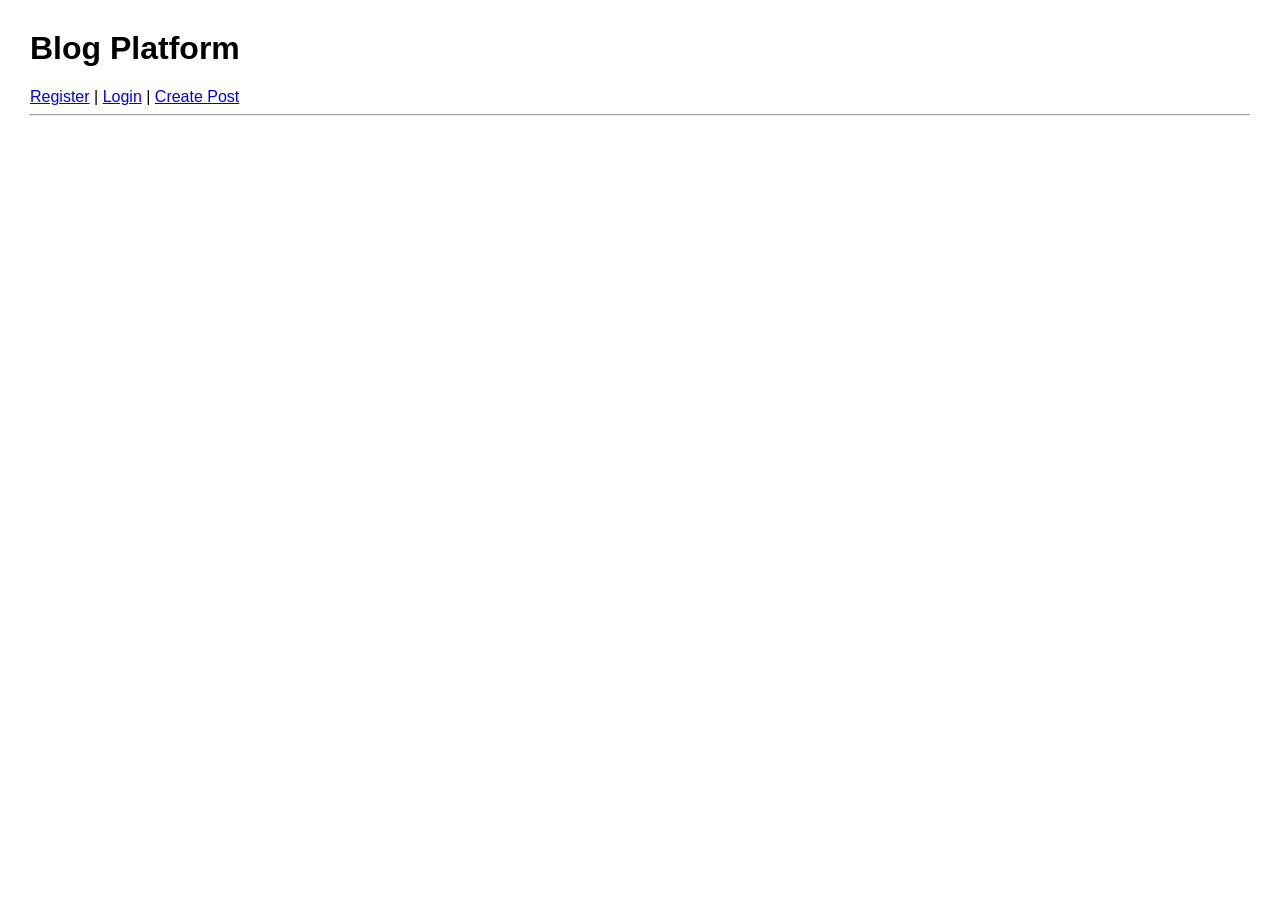
<file: FRONTEND/index.html>
<!DOCTYPE html>
<html>
<head>
    <title>Blog Platform</title>
    <link rel="stylesheet" href="style.css">
</head>
<body>

<h1>Blog Platform</h1>

<a href="register.html">Register</a> |
<a href="login.html">Login</a> |
<a href="create-post.html">Create Post</a>

<hr>

<div id="posts"></div>

<script>
async function loadPosts() {

    const res = await fetch("http://localhost:5000/api/posts");
    const posts = await res.json();

    const container = document.getElementById("posts");

    container.innerHTML = "";

    posts.forEach(post => {
        container.innerHTML += `
            <div class="post">
                <h2>${post.title}</h2>
                <p>${post.content}</p>
                <small>By ${post.author}</small>
            </div>
            <hr>
        `;
    });
}

loadPosts();
</script>

</body>
</html>
</file>
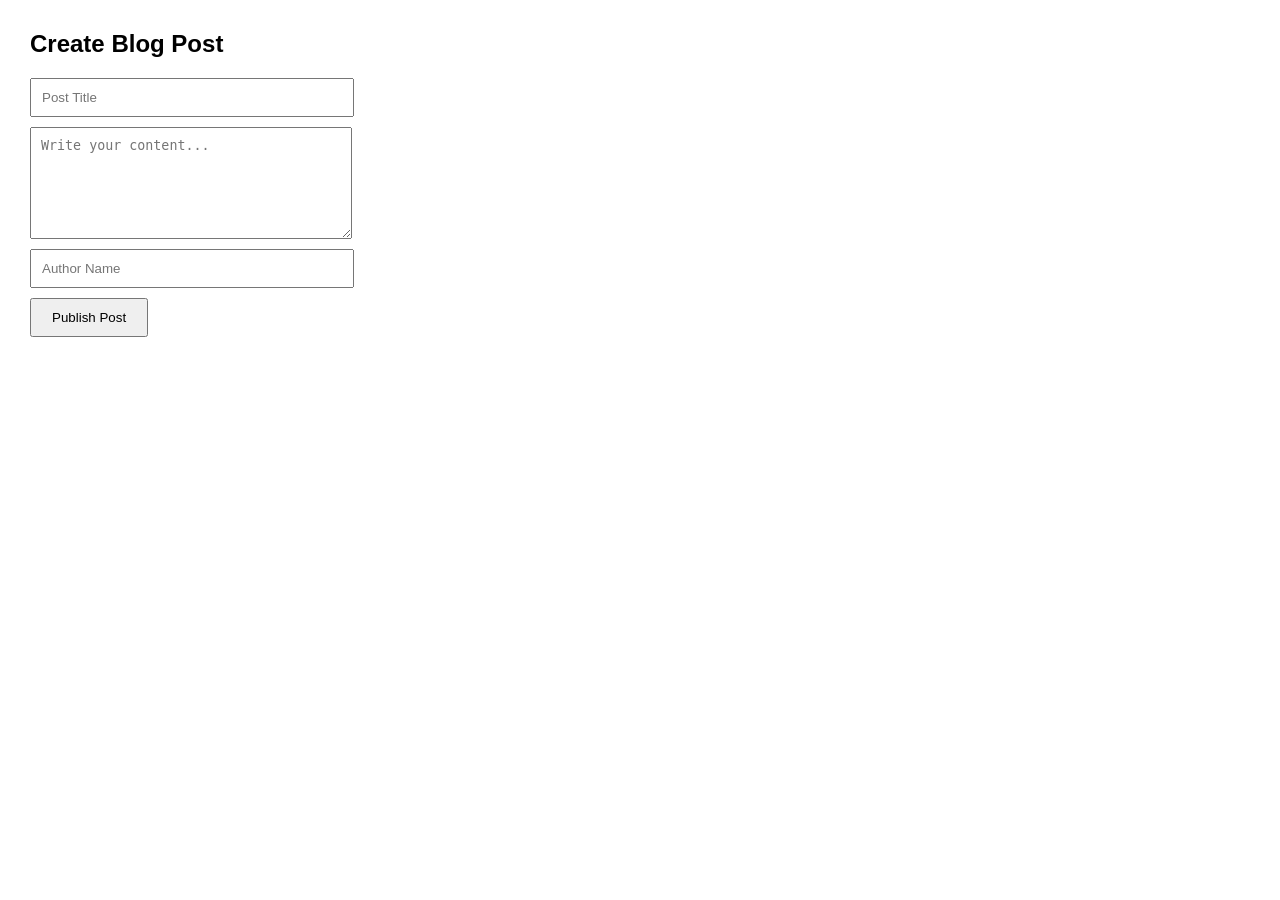
<file: FRONTEND/create-post.html>
<!DOCTYPE html>
<html>
<head>
    <title>Create Post</title>
    <link rel="stylesheet" href="style.css">
</head>
<body>

<h2>Create Blog Post</h2>

<form id="postForm">
    <input type="text" id="title" placeholder="Post Title" required>

    <textarea id="content" placeholder="Write your content..." rows="6" required></textarea>

    <input type="text" id="author" placeholder="Author Name" required>

    <button type="submit">Publish Post</button>
</form>

<script>
document.getElementById("postForm").addEventListener("submit", async (e) => {
    e.preventDefault();

    const post = {
        title: document.getElementById("title").value,
        content: document.getElementById("content").value,
        author: document.getElementById("author").value
    };

    const res = await fetch("http://localhost:5000/api/posts", {
        method: "POST",
        headers: {
            "Content-Type": "application/json"
        },
        body: JSON.stringify(post)
    });

    const data = await res.json();

    alert(data.message);
});
</script>

</body>
</html>
</file>
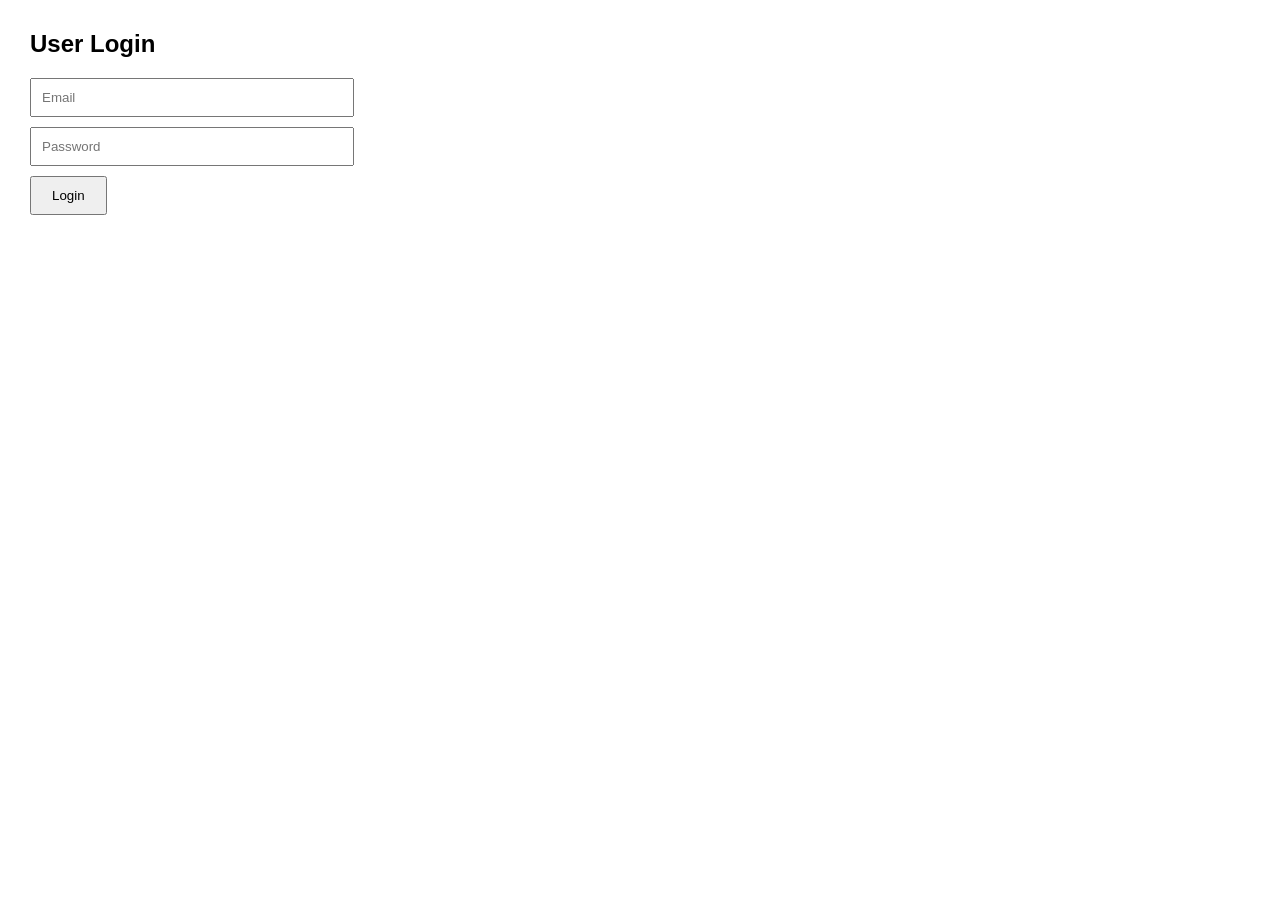
<file: FRONTEND/login.html>
<!DOCTYPE html>
<html>
<head>
    <title>Login</title>
    <link rel="stylesheet" href="style.css">
</head>
<body>

<h2>User Login</h2>

<form id="loginForm">
    <input type="email" id="email" placeholder="Email" required>
    <input type="password" id="password" placeholder="Password" required>

    <button type="submit">Login</button>
</form>

<script>
document.getElementById("loginForm").addEventListener("submit", async (e) => {
    e.preventDefault();

    const user = {
        email: document.getElementById("email").value,
        password: document.getElementById("password").value
    };

    const res = await fetch("http://localhost:5000/api/auth/login", {
        method: "POST",
        headers: {
            "Content-Type": "application/json"
        },
        body: JSON.stringify(user)
    });

    const data = await res.json();
    alert(data.message);
});
</script>

</body>
</html>
</file>
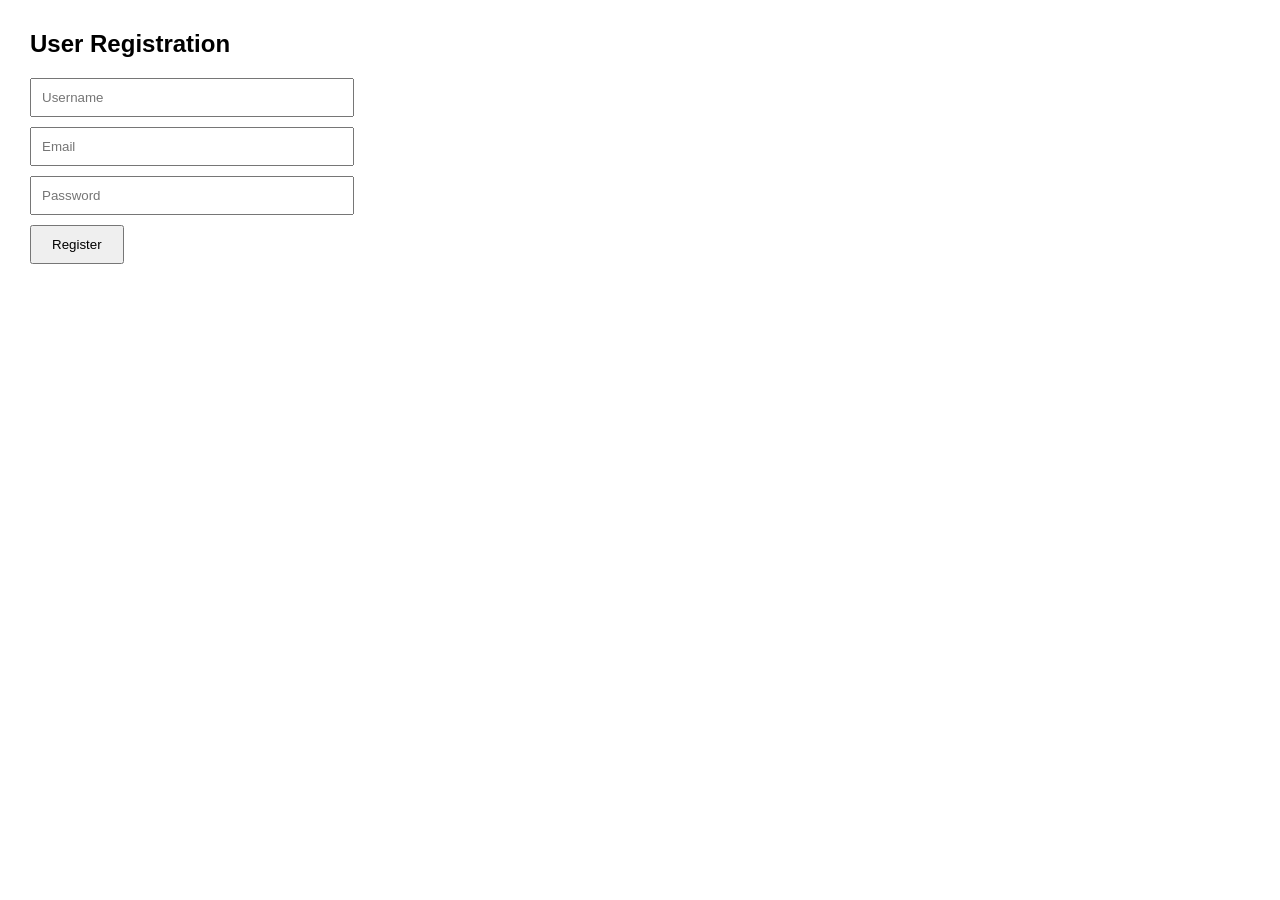
<file: FRONTEND/register.html>
<!DOCTYPE html>
<html>
<head>
    <title>Register</title>
    <link rel="stylesheet" href="style.css">
</head>
<body>

<h2>User Registration</h2>

<form id="registerForm">
    <input type="text" id="username" placeholder="Username" required>
    <input type="email" id="email" placeholder="Email" required>
    <input type="password" id="password" placeholder="Password" required>

    <button type="submit">Register</button>
</form>

<script>
document.getElementById("registerForm").addEventListener("submit", async (e) => {
    e.preventDefault();

    const user = {
        username: document.getElementById("username").value,
        email: document.getElementById("email").value,
        password: document.getElementById("password").value
    };

    const res = await fetch("http://localhost:5000/api/auth/register", {
        method: "POST",
        headers: {
            "Content-Type": "application/json"
        },
        body: JSON.stringify(user)
    });

    const data = await res.json();
    alert(data.message);
});
</script>

</body>
</html>
</file>
<file: FRONTEND/style.css>
body{
    font-family: Arial, sans-serif;
    margin: 30px;
}

input,
textarea{
    width: 300px;
    padding: 10px;
    margin: 10px 0;
    display: block;
}

button{
    padding: 10px 20px;
    cursor: pointer;
}

.post{
    padding: 15px;
    border: 1px solid #ccc;
    margin-top: 10px;
}
</file>
